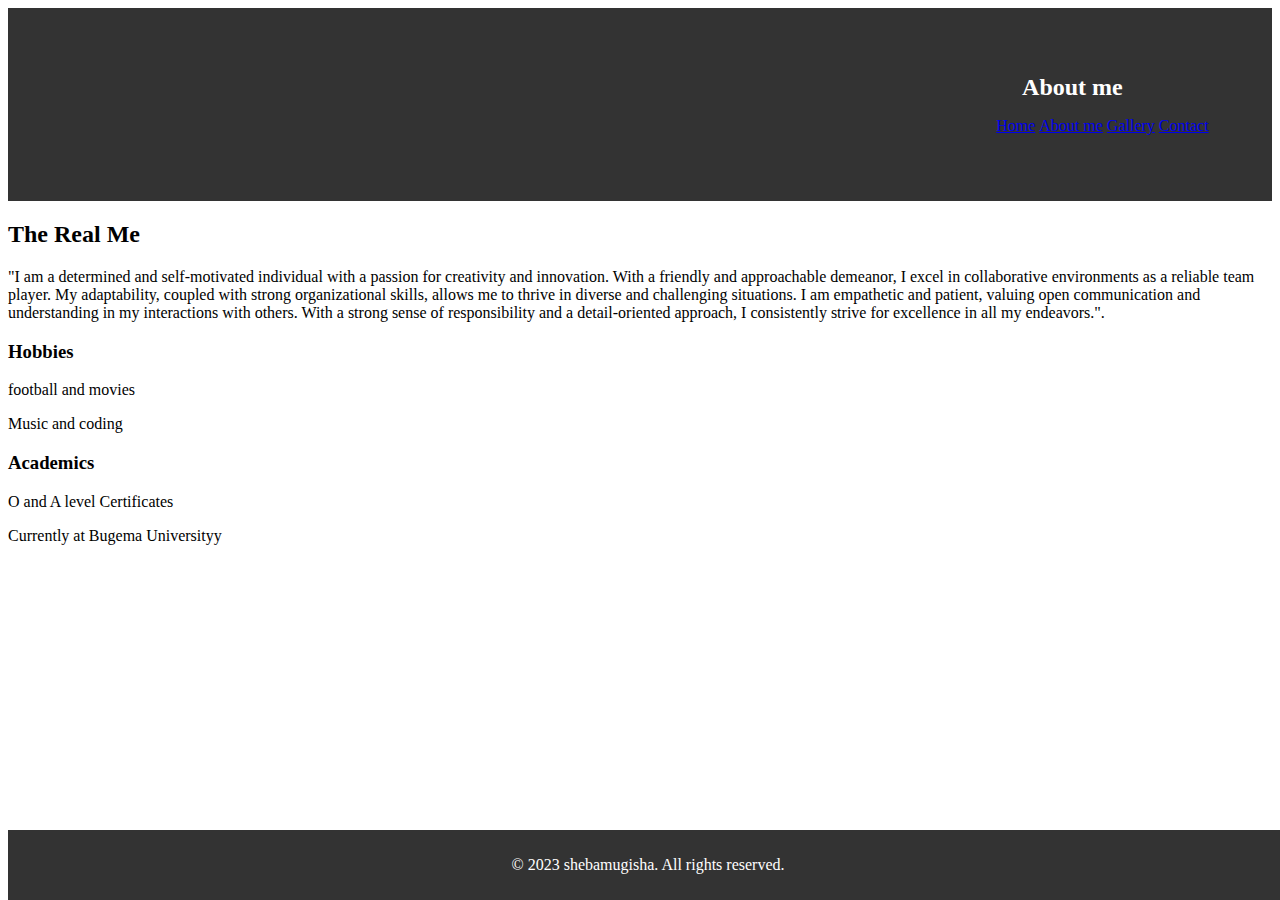
<file: about.html>
<!DOCTYPE html>
<html lang="en">
<head>
    <meta charset="UTF-8">
    <meta name="viewport" content="width=device-width, initial-scale=1.0">
    <title>About me</title>
    <link rel="stylesheet" href="styles.css">
</head>
<body>
    <header>
        <h1>About me</h1>
        <nav>
            <ul>
                <li><a href="index.html">Home</a></li>
                <li><a href="about.html">About me</a></li>
                <li><a href="gallery.html">Gallery</a></li>
                <li><a href="contact.html">Contact</a></li>
            </ul>
        </nav>
    </header>

    <section class="main-content">
        <h2>The Real Me  </h2>
        <p>"I am a determined and self-motivated individual with a passion for creativity and innovation. With a friendly and approachable demeanor, I excel in collaborative environments as a reliable team player. My adaptability, coupled with strong organizational skills, allows me to thrive in diverse and challenging situations. I am empathetic and patient, valuing open communication and understanding in my interactions with others. With a strong sense of responsibility and a detail-oriented approach, I consistently strive for excellence in all my endeavors.".</p>
          <h3>Hobbies</h3>  
          <p>football and movies<p>
              <p>Music and coding</p>
              <h3>Academics</h3>
              <p>O and A level Certificates</p>
              <p>Currently at Bugema Universityy</p>
    </section>

    <footer>
        <p>&copy; 2023 shebamugisha. All rights reserved.</p>
    </footer>
</body>
</html>
</file>
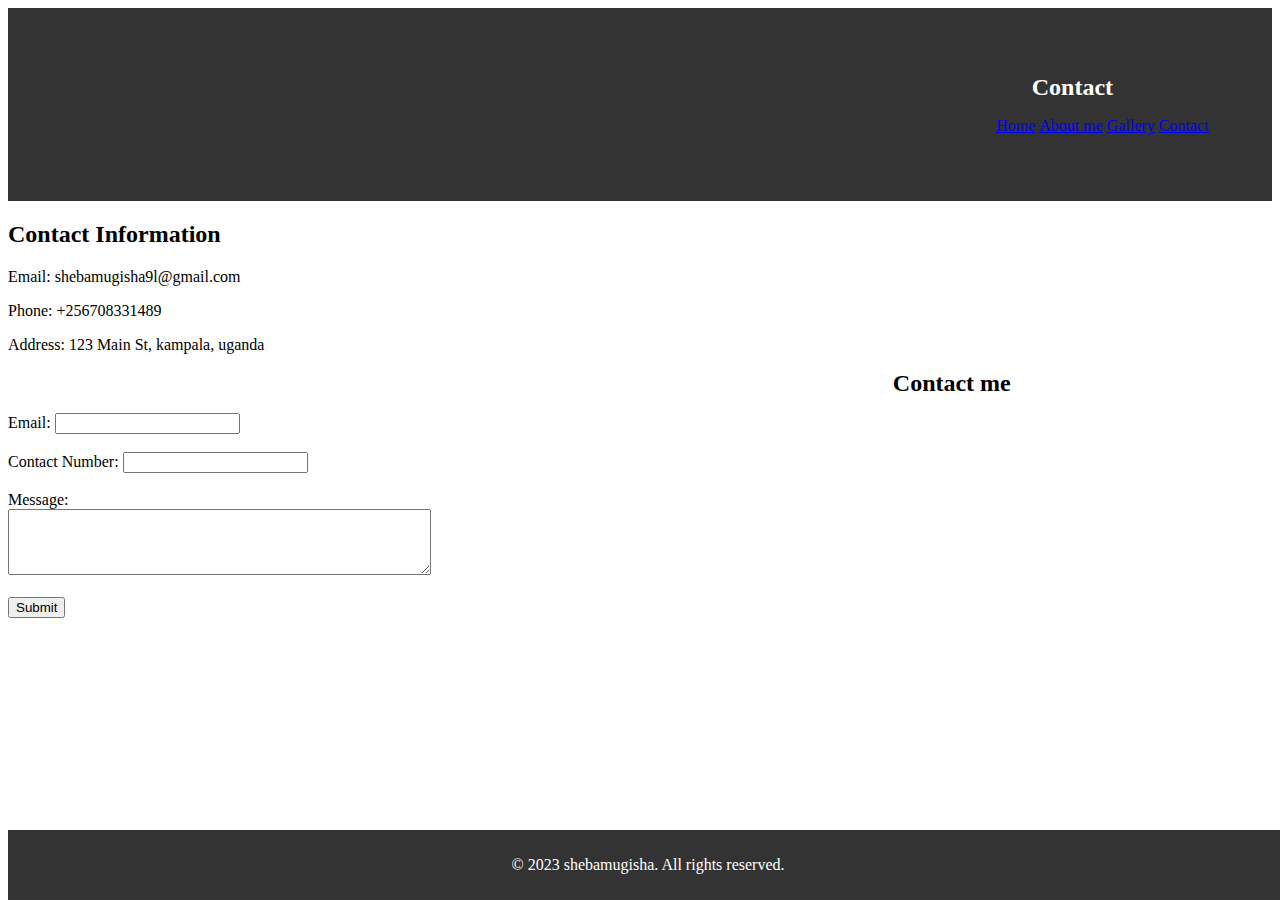
<file: contact.html>
<!DOCTYPE html>
<html lang="en">
<head>
    <meta charset="UTF-8">
    <meta name="viewport" content="width=device-width, initial-scale=1.0">
    <title>Contact </title>
    <link rel="stylesheet" href="styles.css">
</head>
<body>
    <header>
        <h1>Contact </h1>
        <nav>
            <ul>
                <li><a href="index.html">Home</a></li>
                <li><a href="about.html">About me</a></li>
                <li><a href="gallery.html">Gallery</a></li>
                <li><a href="contact.html">Contact</a></li>
            </ul>
        </nav>
    </header>

    <section class="main-content">
        <h2>Contact Information</h2>
        <p>Email: shebamugisha9l@gmail.com</p>
        <p>Phone: +256708331489</p>
        <p>Address: 123 Main St, kampala, uganda</p>
        <head>
            <meta charset="UTF-8">
            <meta name="viewport" content="width=device-width, initial-scale=1.0">
            <title>Contact me</title>
        </head>
        
        <body>
            <h1>Contact me </h1>
            <form action="process_form.php" method="post">
                <label for="email">Email:</label>
                <input type="email" id="email" name="email" required><br><br>
        
                <label for="contact">Contact Number:</label>
                <input type="tel" id="contact" name="contact" required><br><br>
        
                <label for="message">Message:</label><br>
                <textarea id="message" name="message" rows="4" cols="50" required></textarea><br><br>
        
                <input type="submit" value="Submit">
            </form>
    </section>

    <footer>
        <p>&copy; 2023 shebamugisha. All rights reserved.</p>
    </footer>
</body>
</html>
</file>
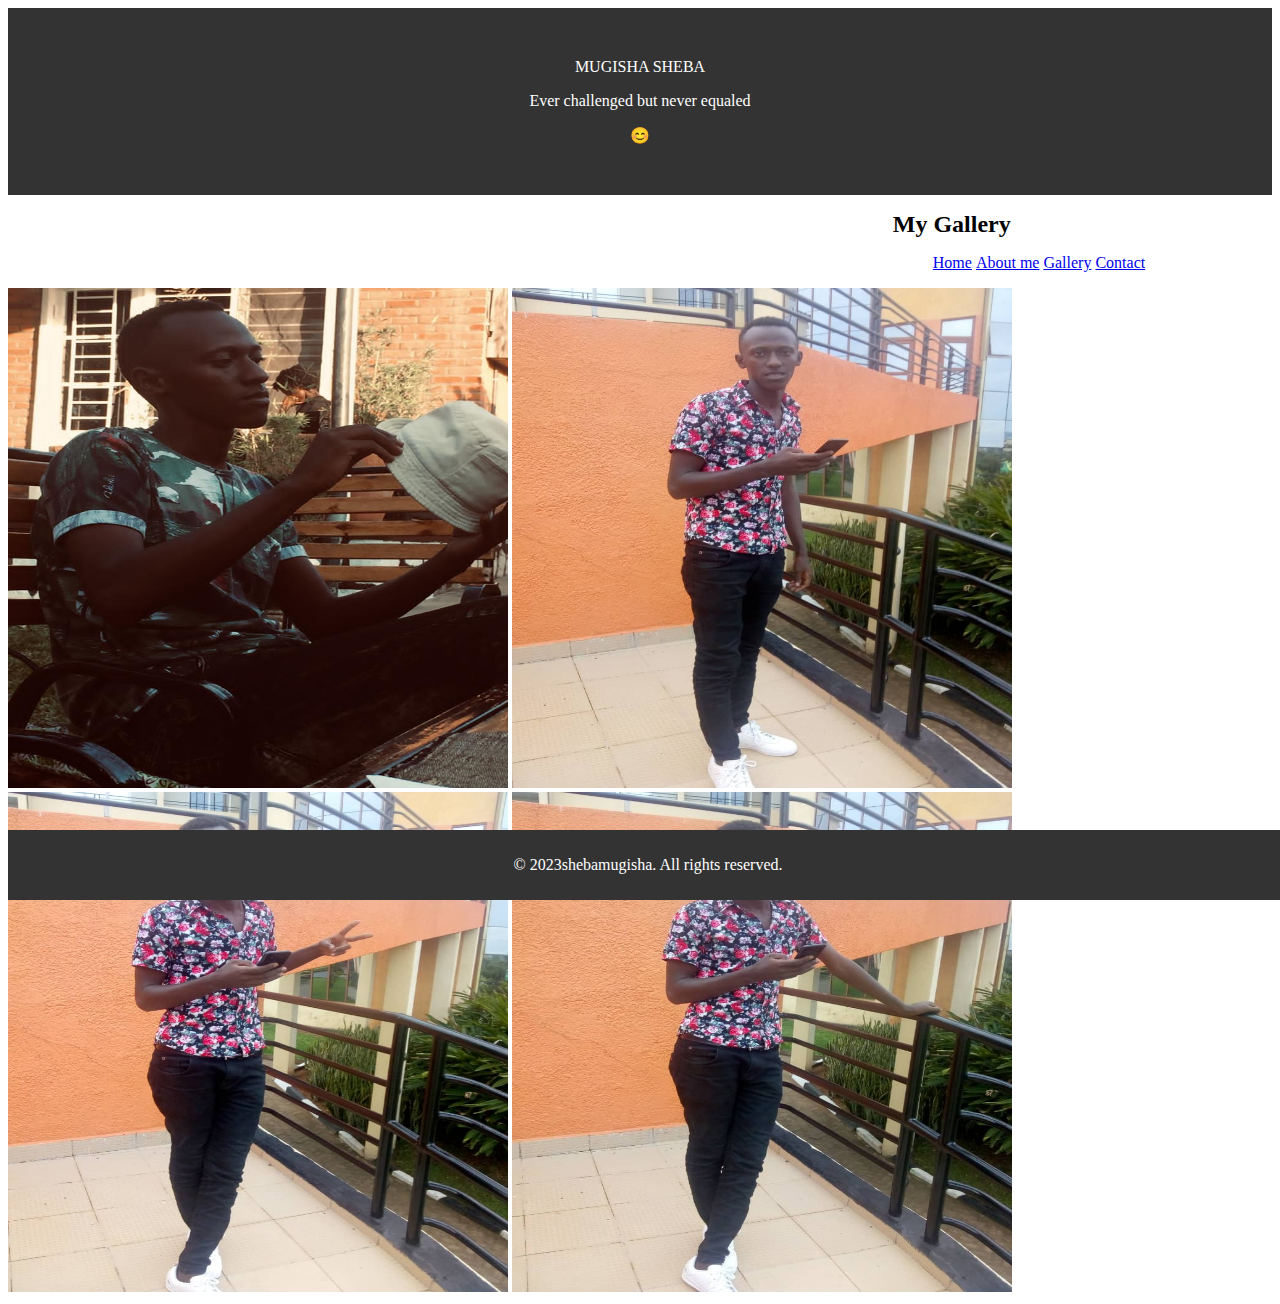
<file: gallery.html>
<!DOCTYPE html>
<html lang="en">
<head>
    <meta charset="UTF-8">
    <meta http-equiv="X-UA-Compatible" content="IE=edge">
    <meta name="viewport" content="width=device-width, initial-scale=1.0">
    <title>mugisha sheba</title>
    <link rel="stylesheet" href="styles.css">
</head>
<body>
    <header>MUGISHA SHEBA
        <p>Ever challenged but never equaled </p>
        <div id="emoji-container"></div>

        <script>
            // JavaScript code to add an emoji dynamically
            const emojiContainer = document.getElementById("emoji-container");
            const emoji = String.fromCodePoint(0x1F60A); // Unicode value for the smiley face emoji
            emojiContainer.textContent = emoji;
        </script>
    </header>
    
</body>
</html>
<h1>My Gallery</h1>
<nav>
    <ul>
        <li><a href="index.html">Home</a></li>
        <li><a href="about.html">About me</a></li>
        <li><a href="gallery.html">Gallery</a></li>
        <li><a href="contact.html">Contact</a></li>
    </ul>
</nav>
<img src="sh7.jpg"  height="500" width="500">
<img src="sh4.jpg"  height="500" width="500">
<img src="sh5.jpg" height="500" width="500">
<img src="sh6.jpg"  height="500" width="500">
</section>

<footer>
    <p>&copy; 2023shebamugisha. All rights reserved.</p>
</footer>
</body>
</html>
</file>
<file: styles.css>
header {
    background-color: #333;
    color: #fff;
    padding: 50px 0;
    text-align: center;
}

h1 {
    
        padding-left: 70%;
        margin-right: 20px; 
        font-size: 24px;

}
nav{
    padding-left: 70%;
    
}
li{
    display: inline;
}

footer {
    background-color: #333;
    color: #fff;
    text-align: center;
    padding: 10px 0;
    position: fixed;
    bottom: 0;
    width: 100%;
}
</file>
